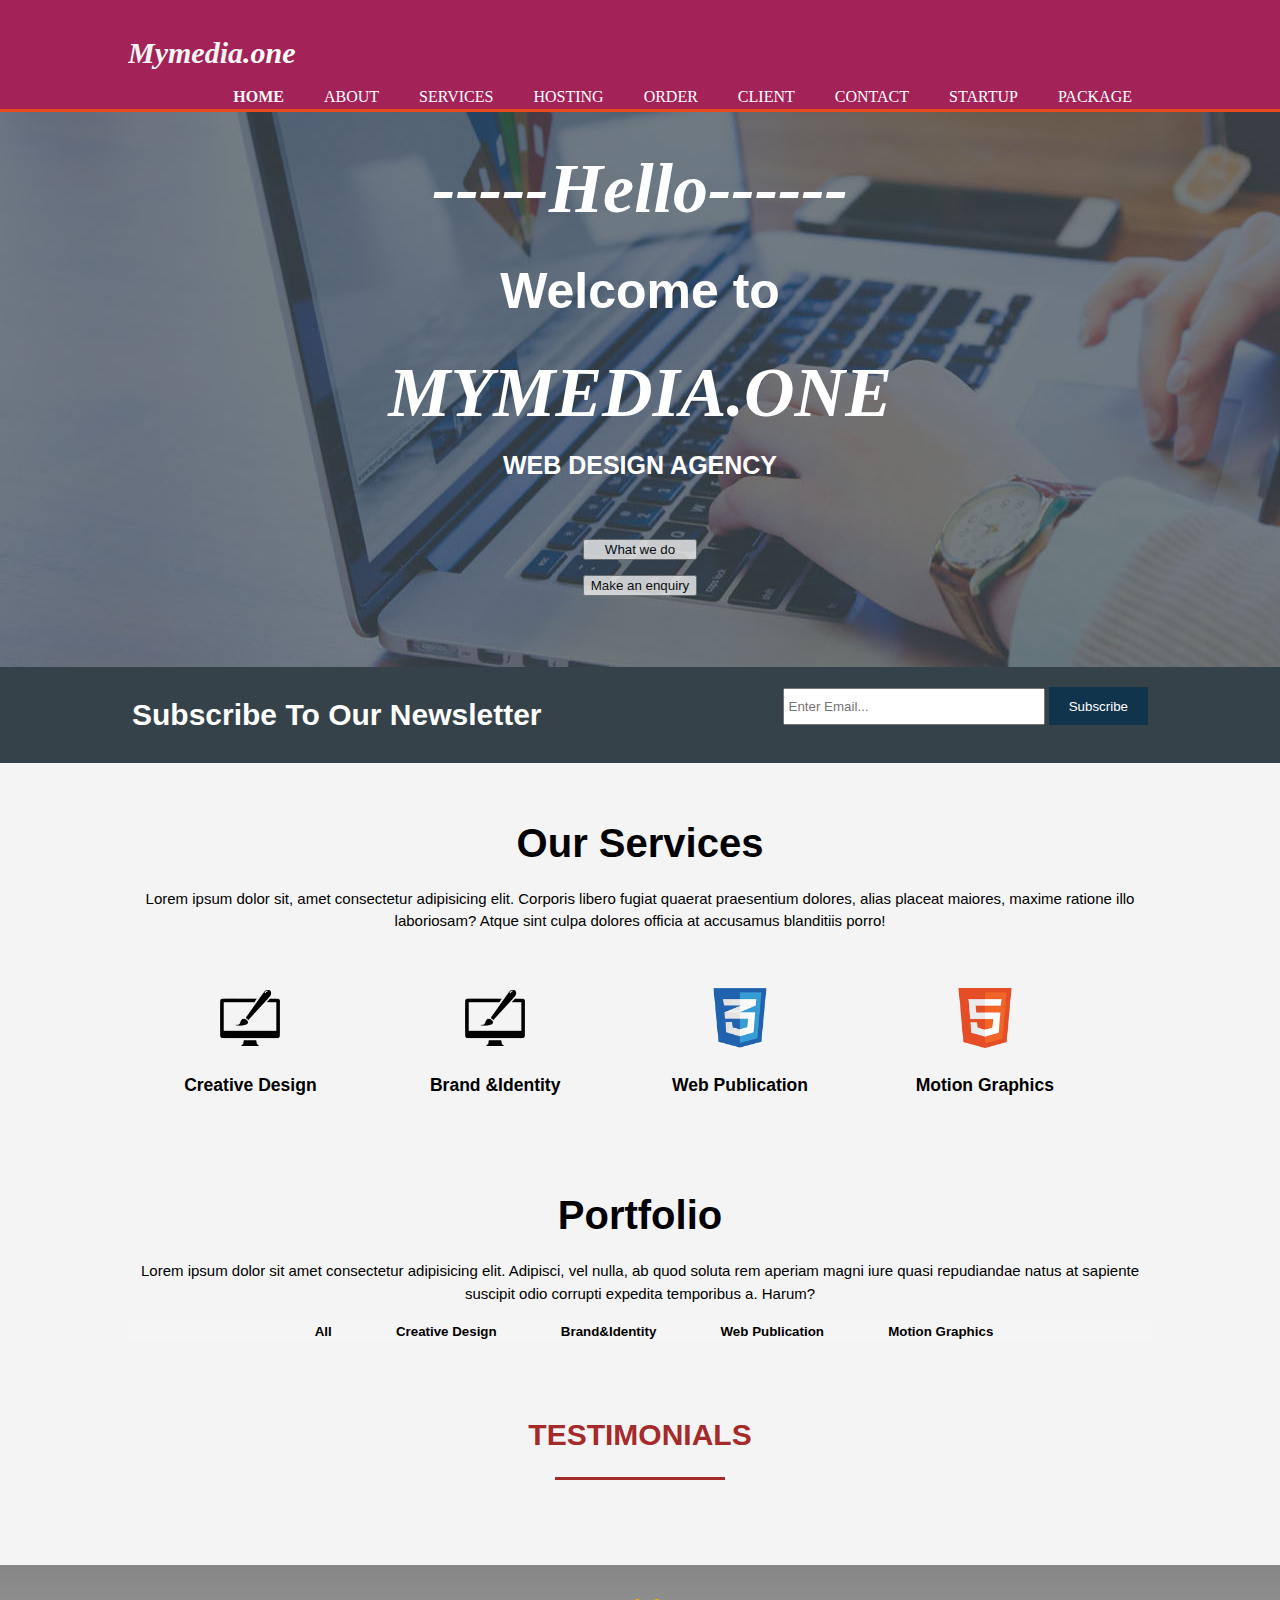
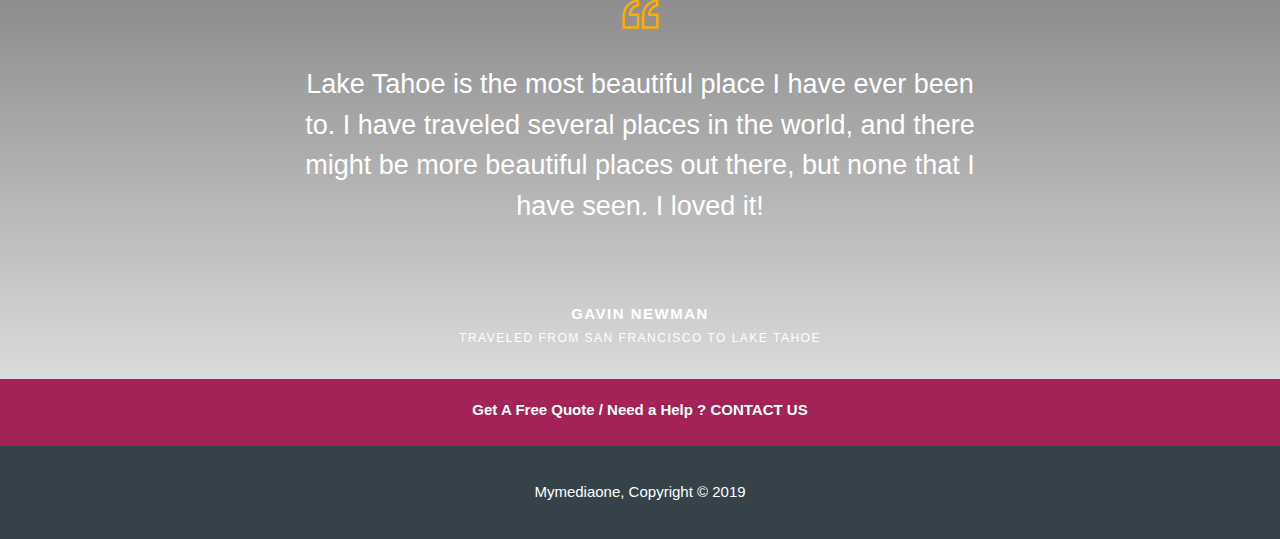
<file: index.html>
<!DOCTYPE html>
<html>
  <head>
    <meta charset="utf-8">
    <meta name="viewport" content="width=device-width">
    <meta name="description" content="MYmediaone">
	  <meta name="keywords" content="web design, Affordable web design, professional web design">
  	<meta name="author" content="Saurabh">
    <title>MYmediaone | Welcome</title>
    <link rel="stylesheet" href="./css/style.css">
    <link href="https://stackpath.bootstrapcdn.com/font-awesome/4.7.0/css/font-awesome.min.css" rel="stylesheet">
  </head>
  <body>
    <header>
        <div class="container">
            <div id="branding">
              <h1><span class="highlight">Mymedia</span>.one</h1>
            </div>
            <nav>
                <ul>
                  <li class="current"><a href="index.html">Home</a></li>
                  <li><a href="about.html">About</a></li>
                  <li><a href="services.html">Services</a></li>
                  <li><a href="Hosting.html">Hosting</a></li>
                  <li><a href="Order.html">Order</a></li>
                  <li><a href="CLient.html">Client</a></li>
                  <li><a href="Contact.html">Contact</a></li>
                  <li><a href="startup.html">Startup</a></li>
                  <li><a href="package.html">Package</a></li>
                </ul>
            </nav>
        </div>      
    </header>

    <section id="showcase">
        <div class="container">
          <h1>-----Hello------</h1>
          <h2> Welcome to </h2>
          <h1> MYMEDIA.ONE</h1>
           <h3> WEB DESIGN AGENCY </h3>
         <div class="button5">
            <button type="submit" class="button_5">What we do</button><br>
            <button type="submit" class="button_5">Make an enquiry</button>
         
         </div> 
        </div>
      </section>

      <section id="newsletter">
          <div class="container">
            <h1>Subscribe To Our Newsletter</h1>
            <form>
              <input type="email" placeholder="Enter Email...">
              <button type="submit" class="button_1">Subscribe</button>
            </form>
          </div>
      </section>

      <section id="showcase2">
          <div class="container">
            <h1>Our Services</h1>
            <p style="text-align: center;">Lorem ipsum dolor sit, amet consectetur adipisicing elit. Corporis libero fugiat quaerat praesentium dolores, alias placeat maiores,
               maxime ratione illo laboriosam? Atque sint culpa dolores officia at accusamus blanditiis porro!</p>
          </div>
      </section>

      <section id="boxes">
          <div class="container">
            <div class="box">
              <img src="./img/saura_img_logo_brush.png">
              <h3>Creative Design</h3>
            </div>
            <div class="box">
              <img src="./img/saura_img_logo_brush.png">
              <h3>Brand &Identity</h3>
            </div>
            <div class="box">
              <img src="./img/saura_img_logo_css.png">
              <h3>Web Publication</h3>
            </div>
            <div class="box">
                <img src="./img/saura_img_logo_html.png">
                <h3>Motion Graphics</h3>
              </div>
          </div>
        </section>

        <section id="showcase3">
            <div class="container">
              <h1>Portfolio</h1>
              <p style="text-align: center;">Lorem ipsum dolor sit amet consectetur adipisicing elit. Adipisci, vel nulla, ab quod soluta rem aperiam magni 
                iure quasi repudiandae natus at sapiente suscipit odio corrupti expedita temporibus a. Harum?</p>
              <div class="button_2">
                <button type="submit" class="button_2">All</button> 
                <button type="submit" class="button_2">Creative Design</button>
                <button type="submit" class="button_2">Brand&Identity</button>
                <button type="submit" class="button_2">Web Publication</button>
                <button type="submit" class="button_2">Motion Graphics</button>
                
              
               </div>
            </div>
        </section>
        <section class="testimonials">
          <div class="container">
            <h1>Testimonials</h1>
          </div>
        </section>

     <div class="full-width-testimonial">
    <div class="full-width-testimonial-section">
      <div class="full-width-testimonial-icon text-center">
        <svg version="1.1" id="Layer_1" xmlns="http://www.w3.org/2000/svg" xmlns:xlink="http://www.w3.org/1999/xlink" x="0px" y="0px"
           width="41px" height="34px" viewBox="-235 240 41 34" style="enable-background:new -235 240 41 34;" xml:space="preserve">
            <path class="quote-path" d="M-231.3,260.4c0-5,1.3-8.8,3.7-11.7c2.4-2.8,6-4.6,10.5-5.5v5c-3.5,1-6,2.8-7.1,5.5c-0.7,1.4-0.9,2.8-0.8,4
              h8.1v12.8h-14.4V260.4z"/>
            <path class="quote-path" d="M-212,260.4c0-5,1.3-8.8,3.7-11.7c2.4-2.8,6-4.6,10.5-5.5v5c-3.5,1-6,2.8-7.1,5.5c-0.7,1.4-0.9,2.8-0.8,4h8.1
              v12.8H-212V260.4z"/>
        </svg>
      </div>
      <div class="full-width-testimonial-content">
        <h5 class="full-width-testimonial-text">Lake Tahoe is the most beautiful place I have ever been to. I have traveled several places in the world, and there might be more beautiful places out there, but none that I have seen. I loved it!
        </h5>
        <p class="full-width-testimonial-source">Gavin Newman</p>
        <span class="full-width-testimonial-source-context">Traveled from San Francisco to Lake Tahoe</span>
      </div>
    </div>
  </div>

  
  <section id="Free">
      <div class="container">
        <h4>Get A Free Quote / Need a Help ? CONTACT US</h>
      </div>
  </section>
  
  
      <footer>
            <p>Mymediaone, Copyright &copy; 2019</p>
          </footer> 
  
  </body>

</html>
</file>
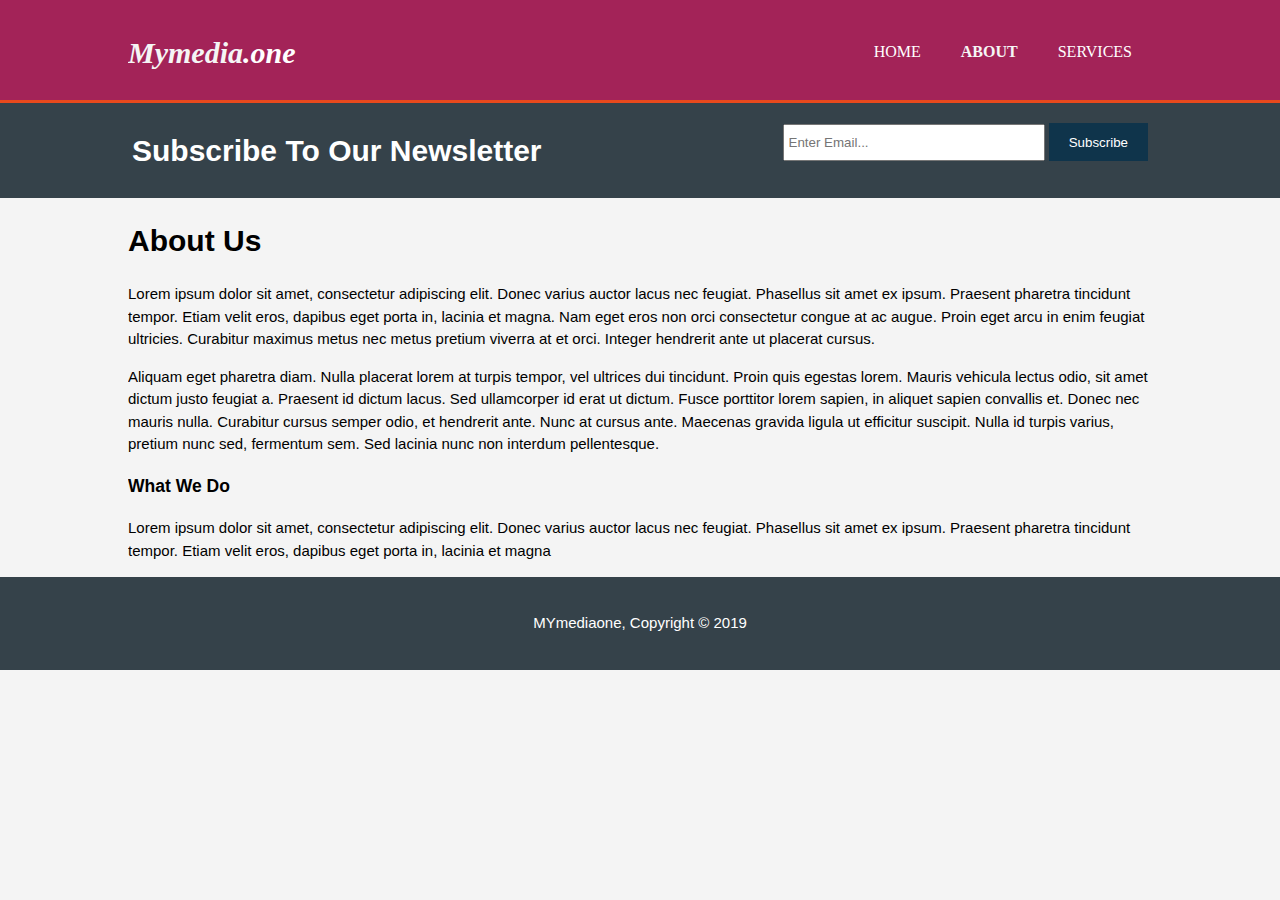
<file: about.html>
<!DOCTYPE html>
<html>
  <head>
    <meta charset="utf-8">
    <meta name="viewport" content="width=device-width">
    <meta name="description" content="MYmediaone">
	  <meta name="keywords" content="web design, Affordable web design, professional web design">
  	<meta name="author" content="Saurabh">
    <title>MYmediaone | Welcome</title>
    <link rel="stylesheet" href="./css/style.css">
  </head>
  <body>
    <header>
      <div class="container">
        <div id="branding">
          <h1><span class="highlight">Mymedia</span>.one</h1>
        </div>
        <nav>
          <ul>
            <li><a href="index.html">Home</a></li>
            <li class="current"><a href="about.html">About</a></li>
            <li><a href="services.html">Services</a></li>
          </ul>
        </nav>
      </div>
    </header>

    <section id="newsletter">
      <div class="container">
        <h1>Subscribe To Our Newsletter</h1>
        <form>
          <input type="email" placeholder="Enter Email...">
          <button type="submit" class="button_1">Subscribe</button>
        </form>
      </div>
    </section>

    <section id="main">
      <div class="container">
        <article id="main-col">
          <h1 class="page-title">About Us</h1>
          <p>
            Lorem ipsum dolor sit amet, consectetur adipiscing elit. Donec varius auctor lacus nec feugiat. Phasellus sit amet ex ipsum. Praesent pharetra tincidunt tempor. Etiam velit eros, dapibus eget porta in, lacinia et magna. Nam eget eros non orci consectetur congue at ac augue. Proin eget arcu in enim feugiat ultricies. Curabitur maximus metus nec metus pretium viverra at et orci. Integer hendrerit ante ut placerat cursus.
          </p>
          <p class="dark">
Aliquam eget pharetra diam. Nulla placerat lorem at turpis tempor, vel ultrices dui tincidunt. Proin quis egestas lorem. Mauris vehicula lectus odio, sit amet dictum justo feugiat a. Praesent id dictum lacus. Sed ullamcorper id erat ut dictum. Fusce porttitor lorem sapien, in aliquet sapien convallis et. Donec nec mauris nulla. Curabitur cursus semper odio, et hendrerit ante. Nunc at cursus ante. Maecenas gravida ligula ut efficitur suscipit. Nulla id turpis varius, pretium nunc sed, fermentum sem. Sed lacinia nunc non interdum pellentesque.
          </p>
        </article>

        <aside id="sidebar">
          <div class="dark">
            <h3>What We Do</h3>
            <p>Lorem ipsum dolor sit amet, consectetur adipiscing elit. Donec varius auctor lacus nec feugiat. Phasellus sit amet ex ipsum. Praesent pharetra tincidunt tempor. Etiam velit eros, dapibus eget porta in, lacinia et magna</p>
          </div>
        </aside>
      </div>
    </section>

    <footer>
      <p>MYmediaone, Copyright &copy; 2019</p>
    </footer>
  </body>
</html>
</file>
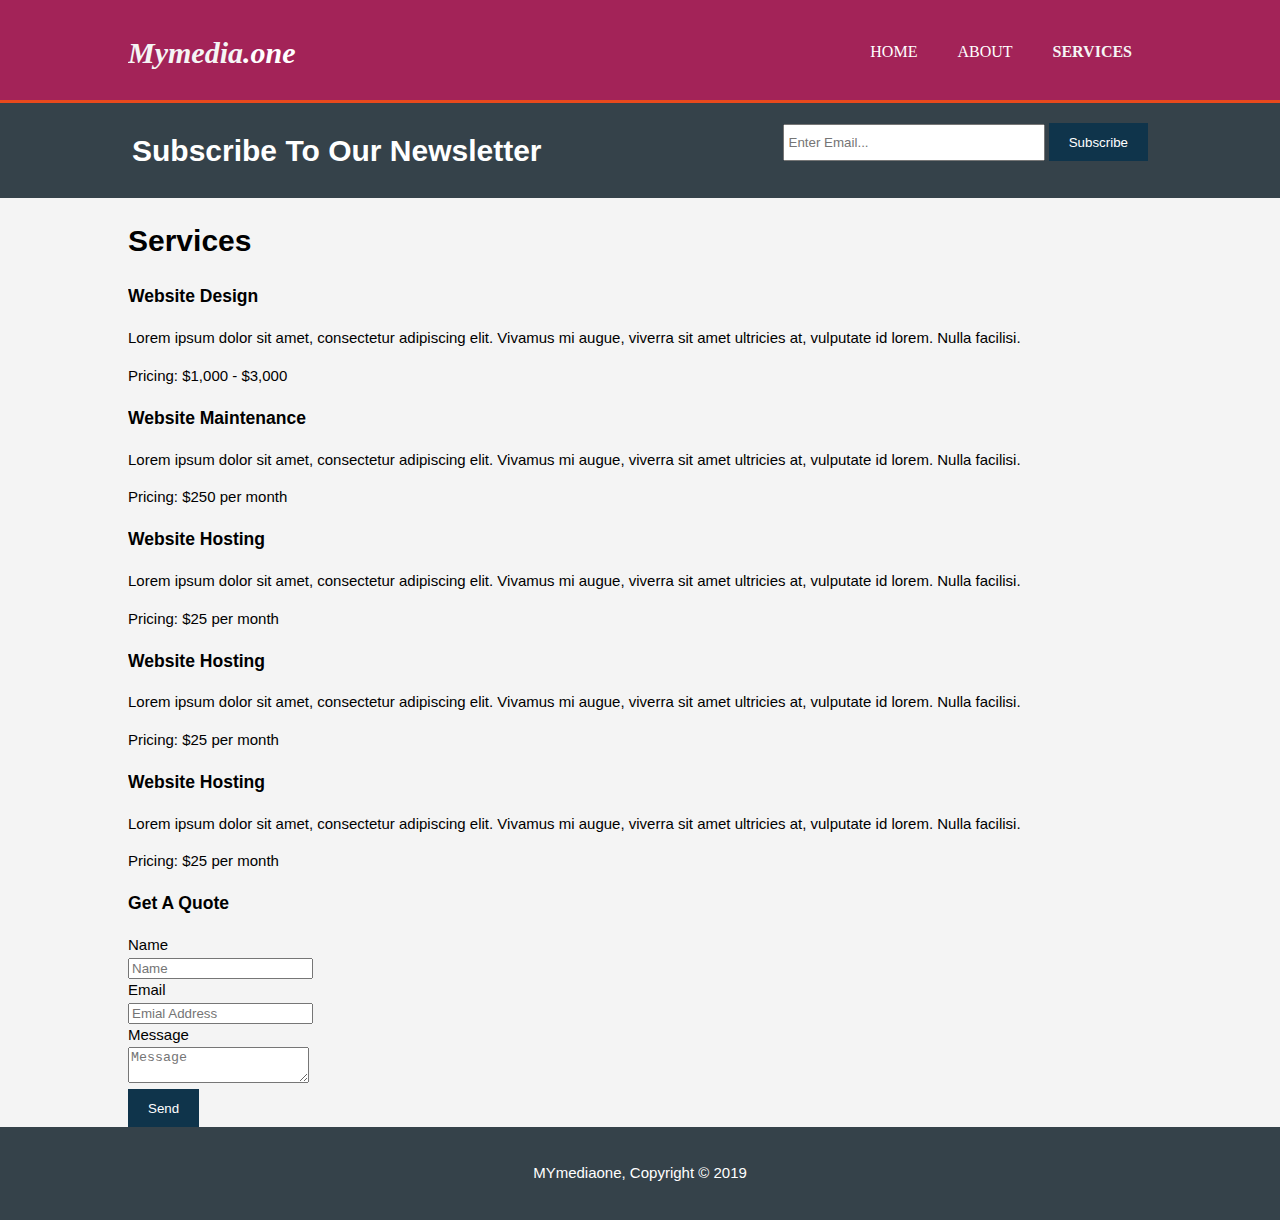
<file: client.html>
<!DOCTYPE html>
<html>
  <head>
    <meta charset="utf-8">
    <meta name="viewport" content="width=device-width">
    <meta name="description" content="MYmediaone">
	  <meta name="keywords" content="web design, Affordable web design, professional web design">
  	<meta name="author" content="Saurabh">
    <title>MYmediaone | Welcome</title>
    <link rel="stylesheet" href="./css/style.css">
  </head>
  <body>
    <header>
      <div class="container">
        <div id="branding">
          <h1><span class="highlight">Mymedia</span>.one</h1>
        </div>
        <nav>
          <ul>
            <li><a href="index.html">Home</a></li>
            <li><a href="about.html">About</a></li>
            <li class="current"><a href="services.html">Services</a></li>
          </ul>
        </nav>
      </div>
    </header>

    <section id="newsletter">
      <div class="container">
        <h1>Subscribe To Our Newsletter</h1>
        <form>
          <input type="email" placeholder="Enter Email...">
          <button type="submit" class="button_1">Subscribe</button>
        </form>
      </div>
    </section>

    <section id="main">
      <div class="container">
        <article id="main-col">
          <h1 class="page-title">Services</h1>
          <ul id="services">
            <li>
              <h3>Website Design</h3>
              <p>Lorem ipsum dolor sit amet, consectetur adipiscing elit. Vivamus mi augue, viverra sit amet ultricies at, vulputate id lorem. Nulla facilisi.</p>
						  <p>Pricing: $1,000 - $3,000</p>
            </li>
            <li>
              <h3>Website Maintenance</h3>
              <p>Lorem ipsum dolor sit amet, consectetur adipiscing elit. Vivamus mi augue, viverra sit amet ultricies at, vulputate id lorem. Nulla facilisi.</p>
						  <p>Pricing: $250 per month</p>
            </li>
            <li>
              <h3>Website Hosting</h3>
              <p>Lorem ipsum dolor sit amet, consectetur adipiscing elit. Vivamus mi augue, viverra sit amet ultricies at, vulputate id lorem. Nulla facilisi.</p>
						  <p>Pricing: $25 per month</p>
            </li>
            <li>
                    <h3>Website Hosting</h3>
                    <p>Lorem ipsum dolor sit amet, consectetur adipiscing elit. Vivamus mi augue, viverra sit amet ultricies at, vulputate id lorem. Nulla facilisi.</p>
                                <p>Pricing: $25 per month</p>
             </li>
             <li>
                    <h3>Website Hosting</h3>
                    <p>Lorem ipsum dolor sit amet, consectetur adipiscing elit. Vivamus mi augue, viverra sit amet ultricies at, vulputate id lorem. Nulla facilisi.</p>
                                <p>Pricing: $25 per month</p>
            </li>

          </ul>
        </article>

        <aside id="sidebar">
          <div class="dark">
            <h3>Get A Quote</h3>
            <form class="quote">
  						<div>
  							<label>Name</label><br>
  							<input type="text" placeholder="Name">
  						</div>
  						<div>
  							<label>Email</label><br>
  							<input type="email" placeholder="Emial Address">
  						</div>
  						<div>
  							<label>Message</label><br>
  							<textarea placeholder="Message"></textarea>
  						</div>
  						<button class="button_1" type="submit">Send</button>
					</form>
          </div>
        </aside>
      </div>
    </section>

    <footer>
      <p>MYmediaone, Copyright &copy; 2019</p>
    </footer>
  </body>
</html>
</file>
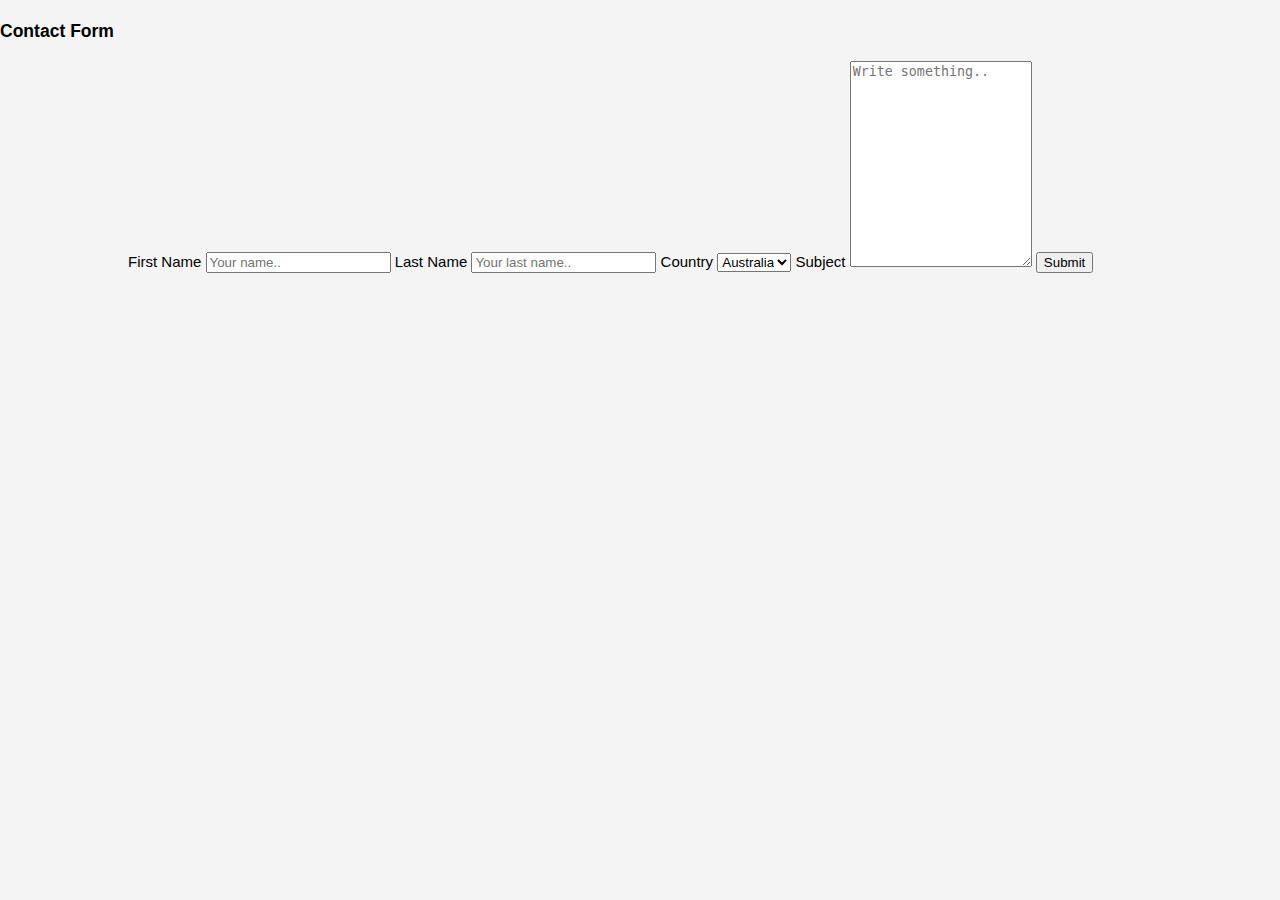
<file: contact.html>
<!DOCTYPE html>
<html>
  <head>
    <meta charset="utf-8">
    <meta name="viewport" content="width=device-width">
    <meta name="description" content="MYmediaone">
	  <meta name="keywords" content="web design, Affordable web design, professional web design">
  	<meta name="author" content="Saurabh">
    <title>MYmediaone | Welcome</title>
    <link rel="stylesheet" href="./css/style.css">
    <link href="https://stackpath.bootstrapcdn.com/font-awesome/4.7.0/css/font-awesome.min.css" rel="stylesheet">
  </head>
  <body
      {font-family: Arial, Helvetica, sans-serif;}
* {box-sizing: border-box;}

input[type=text], select, textarea {
  width: 100%;
  padding: 12px;
  border: 1px solid #ccc;
  border-radius: 4px;
  box-sizing: border-box;
  margin-top: 6px;
  margin-bottom: 16px;
  resize: vertical;
}

input[type=submit] {
  background-color: #4CAF50;
  color: white;
  padding: 12px 20px;
  border: none;
  border-radius: 4px;
  cursor: pointer;
}

input[type=submit]:hover {
  background-color: #45a049;
}

.container {
  border-radius: 5px;
  background-color: #f2f2f2;
  padding: 20px;
}
</style>
</head>
<body>

<h3>Contact Form</h3>

<div class="container">
  <form action="/action_page.php">
    <label for="fname">First Name</label>
    <input type="text" id="fname" name="firstname" placeholder="Your name..">

    <label for="lname">Last Name</label>
    <input type="text" id="lname" name="lastname" placeholder="Your last name..">

    <label for="country">Country</label>
    <select id="country" name="country">
      <option value="australia">Australia</option>
      <option value="canada">Canada</option>
      <option value="usa">USA</option>
    </select>

    <label for="subject">Subject</label>
    <textarea id="subject" name="subject" placeholder="Write something.." style="height:200px"></textarea>

    <input type="submit" value="Submit">
  </form>
</div>

</body>
</html>
</file>
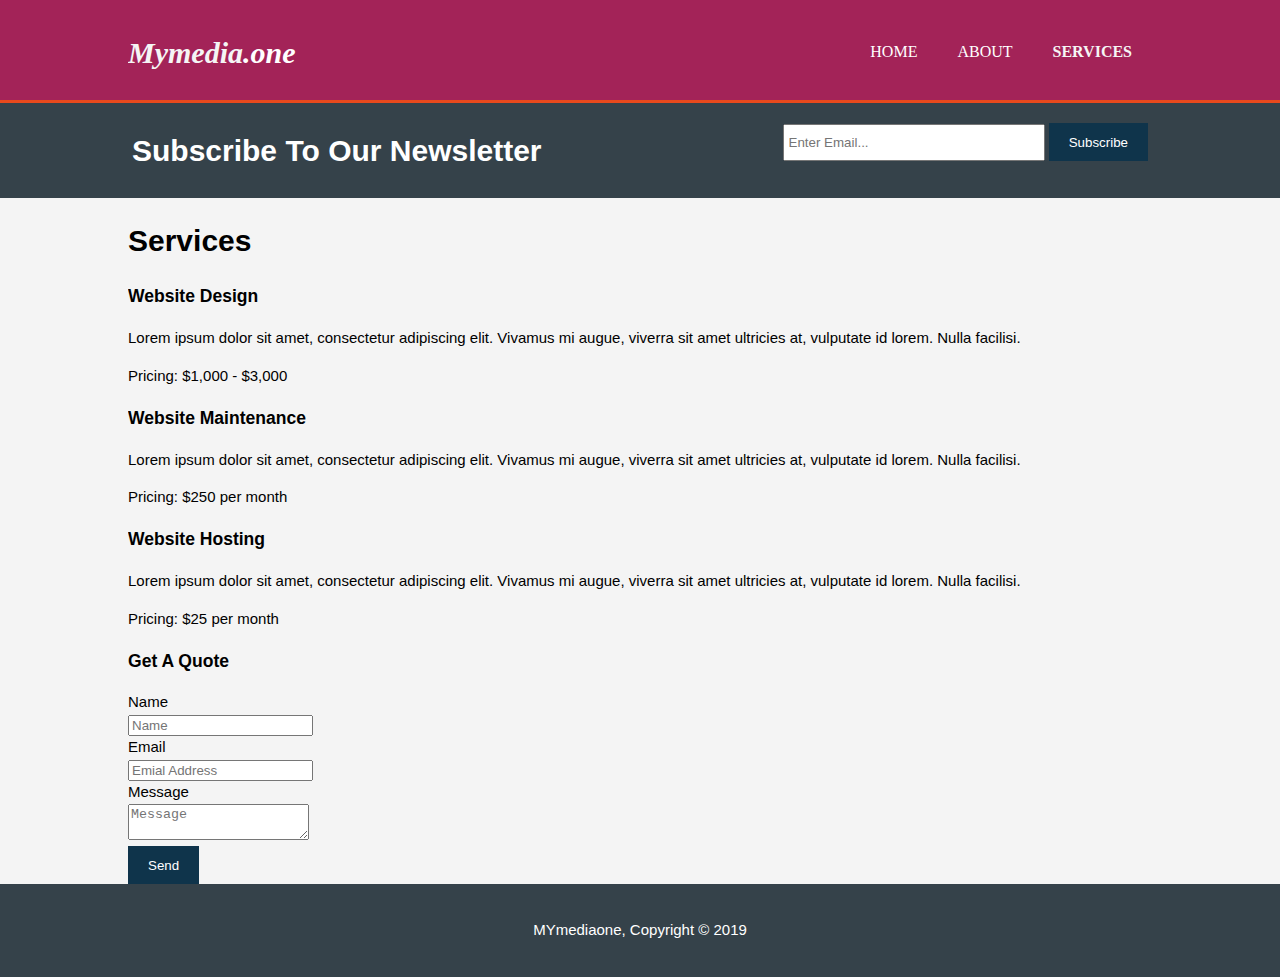
<file: services.html>
<!DOCTYPE html>
<html>
  <head>
    <meta charset="utf-8">
    <meta name="viewport" content="width=device-width">
    <meta name="description" content="MYmediaone">
	  <meta name="keywords" content="web design, Affordable web design, professional web design">
  	<meta name="author" content="Saurabh">
    <title>MYmediaone | Welcome</title>
    <link rel="stylesheet" href="./css/style.css">
  </head>
  <body>
    <header>
      <div class="container">
        <div id="branding">
          <h1><span class="highlight">Mymedia</span>.one</h1>
        </div>
        <nav>
          <ul>
            <li><a href="index.html">Home</a></li>
            <li><a href="about.html">About</a></li>
            <li class="current"><a href="services.html">Services</a></li>
          </ul>
        </nav>
      </div>
    </header>

    <section id="newsletter">
      <div class="container">
        <h1>Subscribe To Our Newsletter</h1>
        <form>
          <input type="email" placeholder="Enter Email...">
          <button type="submit" class="button_1">Subscribe</button>
        </form>
      </div>
    </section>

    <section id="main">
      <div class="container">
        <article id="main-col">
          <h1 class="page-title">Services</h1>
          <ul id="services">
            <li>
              <h3>Website Design</h3>
              <p>Lorem ipsum dolor sit amet, consectetur adipiscing elit. Vivamus mi augue, viverra sit amet ultricies at, vulputate id lorem. Nulla facilisi.</p>
						  <p>Pricing: $1,000 - $3,000</p>
            </li>
            <li>
              <h3>Website Maintenance</h3>
              <p>Lorem ipsum dolor sit amet, consectetur adipiscing elit. Vivamus mi augue, viverra sit amet ultricies at, vulputate id lorem. Nulla facilisi.</p>
						  <p>Pricing: $250 per month</p>
            </li>
            <li>
              <h3>Website Hosting</h3>
              <p>Lorem ipsum dolor sit amet, consectetur adipiscing elit. Vivamus mi augue, viverra sit amet ultricies at, vulputate id lorem. Nulla facilisi.</p>
						  <p>Pricing: $25 per month</p>
            </li>
          </ul>
        </article>

        <aside id="sidebar">
          <div class="dark">
            <h3>Get A Quote</h3>
            <form class="quote">
  						<div>
  							<label>Name</label><br>
  							<input type="text" placeholder="Name">
  						</div>
  						<div>
  							<label>Email</label><br>
  							<input type="email" placeholder="Emial Address">
  						</div>
  						<div>
  							<label>Message</label><br>
  							<textarea placeholder="Message"></textarea>
  						</div>
  						<button class="button_1" type="submit">Send</button>
					</form>
          </div>
        </aside>
      </div>
    </section>

    <footer>
      <p>MYmediaone, Copyright &copy; 2019</p>
    </footer>
  </body>
</html>
</file>
<file: css/style.css>
body{
    font: 15px/1.5 Arial, Helvetica,sans-serif;
    padding:0;
    margin:0;
    background-color:#f4f4f4;
  }
  /* Global */
.container{
    width:80%;
    margin:auto;
    overflow:hidden;
  }

  ul{
    margin:0;
    padding:0;
  }

  .button_1{
    height:38px;
    background:#0f344b;
    border:0;
    padding-left: 20px;
    padding-right:20px;
    color:#ffffff;
  }

  
/* Header **/
header{
    background:rgb(163, 35, 88);
    color:#ffffff;
    padding-top:30px;
    min-height:70px;
    border-bottom:#e8491d 3px solid;
  }

  header a{
    color:#ffffff;
    text-decoration:none;
    text-transform: uppercase;
    font-size:16px;
  }

  
header li{
    float:left;
    display:inline;
    padding: 0 20px 0 20px;
  }

header #branding{
    float:left;
 }

header #branding h1{
    margin:0;
    font-family: cursive;
    font-style: italic;
  }

header nav{
    font-family: Georgia, 'Times New Roman', Times, serif;
    float:right;
    margin-top:10px;
    display: flex;
  }

  header .highlight, header .current a{
    color:whitesmoke;
    font-weight:bold;
  }

  header a:hover{
    color:rgba(26, 12, 12, 0.288);
    font-weight:bold;
  }

  /* Showcase */
#showcase{
    line-height: 1;
    min-height:500px;
    background:url('../img/saura_img_showcase.jpg') no-repeat 0 -500px;
    text-align:center;
    color:#ffffff;
  }

  #showcase h1{
   /*margin-top:10px;*/
    font-size:70px;
    margin-top: 42px;
    margin-bottom: 17px;
    font-family: Gabriola;
    font-style: italic;
  }/*
  #showcase .h1 .p{
    text-align: center;
  }*/


  #showcase h2{
    /*margin-top:10px;*/
    font-size:50px;
    margin-bottom:10px;
  }
  #showcase h3{
    /*margin-top:10px;*/
    font-size:25px;
    margin-bottom:10px;
  }

  #showcase .button5{
    margin-left:auto;
    margin-right:auto;
    display: inline-grid;
    margin-top: 5%;
    margin-bottom: 7%;
    font-weight: bold;
    opacity: 0.8;
  }
  #showcase .button5:hover{
    color:#3e8e41 !important;
  }

  
/* Newsletter */
#newsletter{
    padding:5px;
    color:#ffffff;
    background:#35424a;
  }

  
#newsletter h1{
    float:left;
  }
  
  #newsletter form {
    float:right;
    margin-top:15px;
  }

  
#newsletter input[type="email"]{
    padding:4px;
    height:25px;
    width:250px;
  }
  /* Boxes */
#boxes{
    margin-top:20px;
  }
  
  #boxes .box{
    float:left;
    text-align: center;
    width:20%;
    padding:20px;
  }

  #boxes .box:hover{
    color:rgba(26, 12, 12, 0.288);
    font-weight:bold;
  }
  
  #boxes .box img{
    width:60px;
  }
  #showcase2 h1{
    margin-top:50px;
    font-size:40px;
    margin-bottom:10px;
    text-align: center;
  }
  #showcase3 h1{
    margin-top:50px;
    font-size:40px;
    margin-bottom:10px;
    text-align: center;
  }

  .button_2{
    height: 21px;
    background: whitesmoke;
    border: rgb(16, 7, 26);
    padding-left: 37px;
    padding-right: 23px;
    color:black;
    text-align: center;
    /*margin-left:50%;margin-right:50%;display:block;margin-top:10%;margin-bottom:10%;
    width:"50%" align="center";*/
    position: relative;
    font-weight: bold;
  }

  .button_2:hover{
    color:rgba(146, 19, 19, 0.288);
    font-weight:bold;
  }

  .testimonials{
      margin: 50px auto;
  }
  .testimonials h1{
      text-align: center;
      font-weight: bold;
      color: brown;
      padding-bottom: 10px;
      text-transform: uppercase;
  }
  .testimonials h1::after{
      content: '';
      background: brown;
      display: block;
      height: 3px;
      width: 170px;
      margin: 20px auto 5px;

  }

  .full-width-testimonial {
    background: linear-gradient(rgba(0, 0, 0, 0.45), rgba(0, 0, 0, 0.1)), url("https://unsplash.it/2000/1200/?image=1011");
    background-position: center center;
  }
  
  .full-width-testimonial-icon .quote-path {
    fill: none;
    stroke: #ffae00;
    stroke-width: 2.5192;
    stroke-miterlimit: 10;
  }
  
  .full-width-testimonial-content,
  .full-width-testimonial-icon {
    text-align: center;
  }
  
  .full-width-testimonial-section {
    padding-top: 2rem;
  }
  
  .full-width-testimonial-section .full-width-testimonial-text {
    font-weight: 300;
    color: #ffffff;
    padding-left: 30px;
    padding-right: 30px;
    margin-top: -5px;
    padding-left: 50px;
    padding-right: 50px;
    font-size: 1.5em;
  }
  
  @media print, screen and (min-width: 40em) {
    .full-width-testimonial-section .full-width-testimonial-text {
      padding-left: 100px;
      padding-right: 100px;
    }
  }
  
  @media print, screen and (min-width: 64em) {
    .full-width-testimonial-section .full-width-testimonial-text {
      padding-left: 180px;
      padding-right: 180px;
      font-size: 1.8em;
    }
  }
  
  @media screen and (min-width: 75em) {
    .full-width-testimonial-section .full-width-testimonial-text {
      padding-left: 300px;
      padding-right: 300px;
    }
  }
  
  .full-width-testimonial-section .full-width-testimonial-source {
    font-size: 1.2em;
    font-weight: 600;
    color: #ffffff;
    text-transform: uppercase;
    letter-spacing: 1.5px;
    padding-bottom: 0;
    margin-bottom: 0.2em;
    font-size: 1.0em;
  }
  
  .full-width-testimonial-section .full-width-testimonial-source-context {
    display: block;
    font-size: 0.9em;
    font-weight: 500;
    color: #ffffff;
    text-transform: uppercase;
    letter-spacing: 1.5px;
    font-size: 0.8em;
  }
  
  .full-width-testimonial-section .slick-slider {
    margin-bottom: 0px;
  }
  
  .full-width-testimonial-text,
  .full-width-testimonial-content,
  .full-width-testimonial-source,
  .full-width-testimonial-icon {
    padding-bottom: 2rem;
  }
  
  .full-width-testimonial-content {
    width: 100%;
  }


   #Free{
    padding:5px;
    color:#ffffff;
    background:rgb(163, 35, 88);
    ;
  }

  
#Free h4{
    float:center;
    text-align: center;
    margin-top:15px;
  }

  footer{
    padding:20px;
    color:#ffffff;
    background-color:#35424a;
    text-align: center;
  } 
  
  /* Media Queries */
@media(max-width: 768px){
    header #branding,
    header nav,
    header nav li,
    #newsletter h1,
    #newsletter form,
    #boxes .box,
    article#main-col,
    aside#sidebar{
      float:none;
      text-align:center;
      width:100%;
    }
  
    header{
      padding-bottom:20px;
    }
  
    #showcase h1{
      margin-top:40px;
    }
  
    #newsletter button, .quote button{
      display:block;
      width:100%;
    }
  
    #newsletter form input[type="email"], .quote input, .quote textarea{
      width:100%;
      margin-bottom:5px;
    }
  }
</file>
